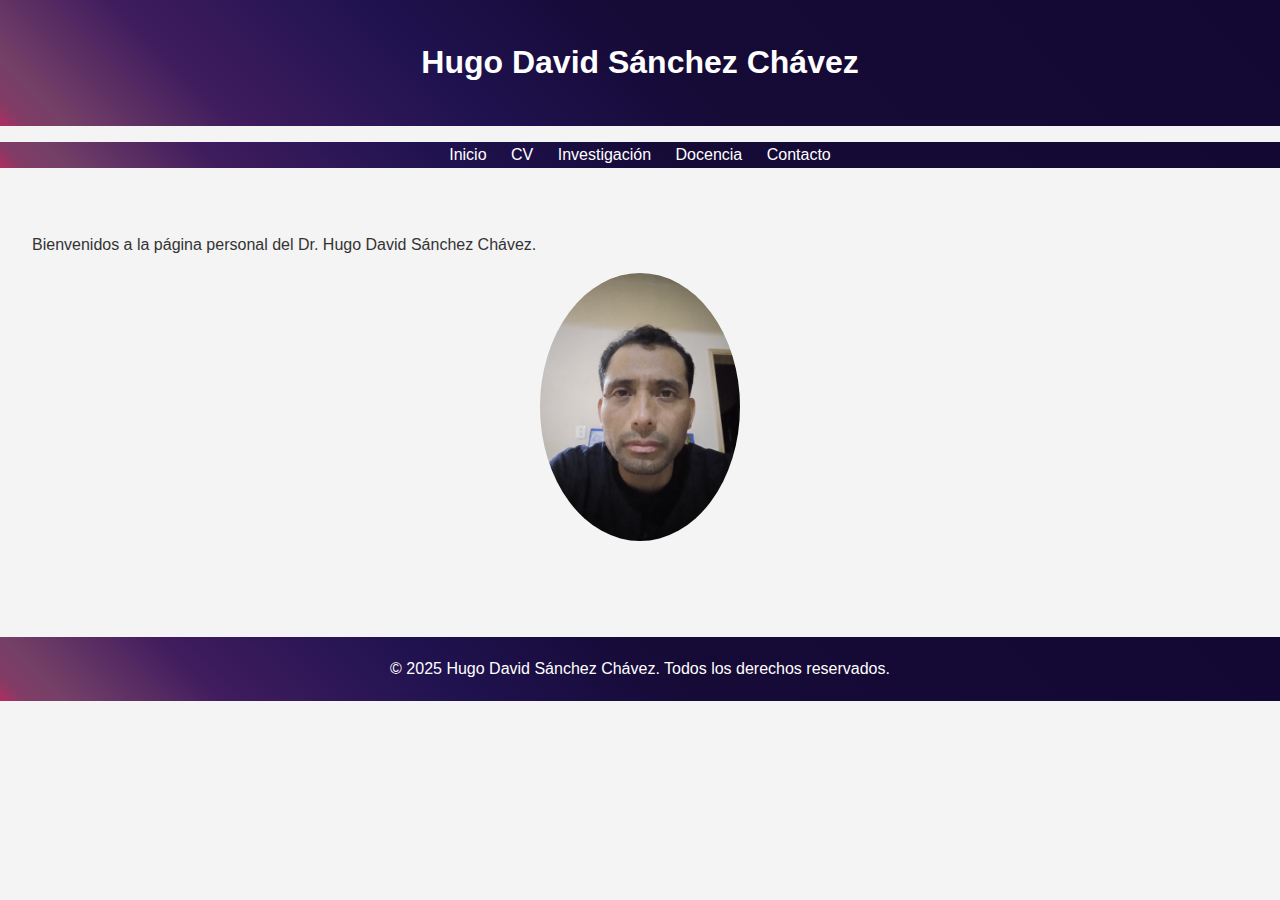
<file: index.html>
<!DOCTYPE html>
<html lang="es">
<head>
    <meta charset="UTF-8">
    <meta name="viewport" content="width=device-width, initial-scale=1.0">
    <title>Hugo David Sánchez Chávez - Página Principal</title>
    <link rel="stylesheet" href="css/styles.css">
</head>
<body>
    <header>
        <h1>Hugo David Sánchez Chávez</h1>
    </header>
    <nav>
        <ul>
            <li><a href="index.html">Inicio</a></li>
            <li><a href="CV.html">CV</a></li>
            <li><a href="investigacion.html">Investigación</a></li>
            <li><a href="docencia.html">Docencia</a></li>
            <li><a href="contacto.html">Contacto</a></li>
        </ul>
    </nav>
    <main>
        <section id="inicio">
            <p>Bienvenidos a la página personal del Dr. Hugo David Sánchez Chávez.</p>
            <img src="images/Foto - Hugo David Sanchez Chavez.jpg" alt="Foto Profesional del Dr. Hugo David Sánchez Chávez">
        </section>
    </main>
    <footer>
        <p>&copy; 2025 Hugo David Sánchez Chávez. Todos los derechos reservados.</p>
    </footer>
</body>
</html>
</file>
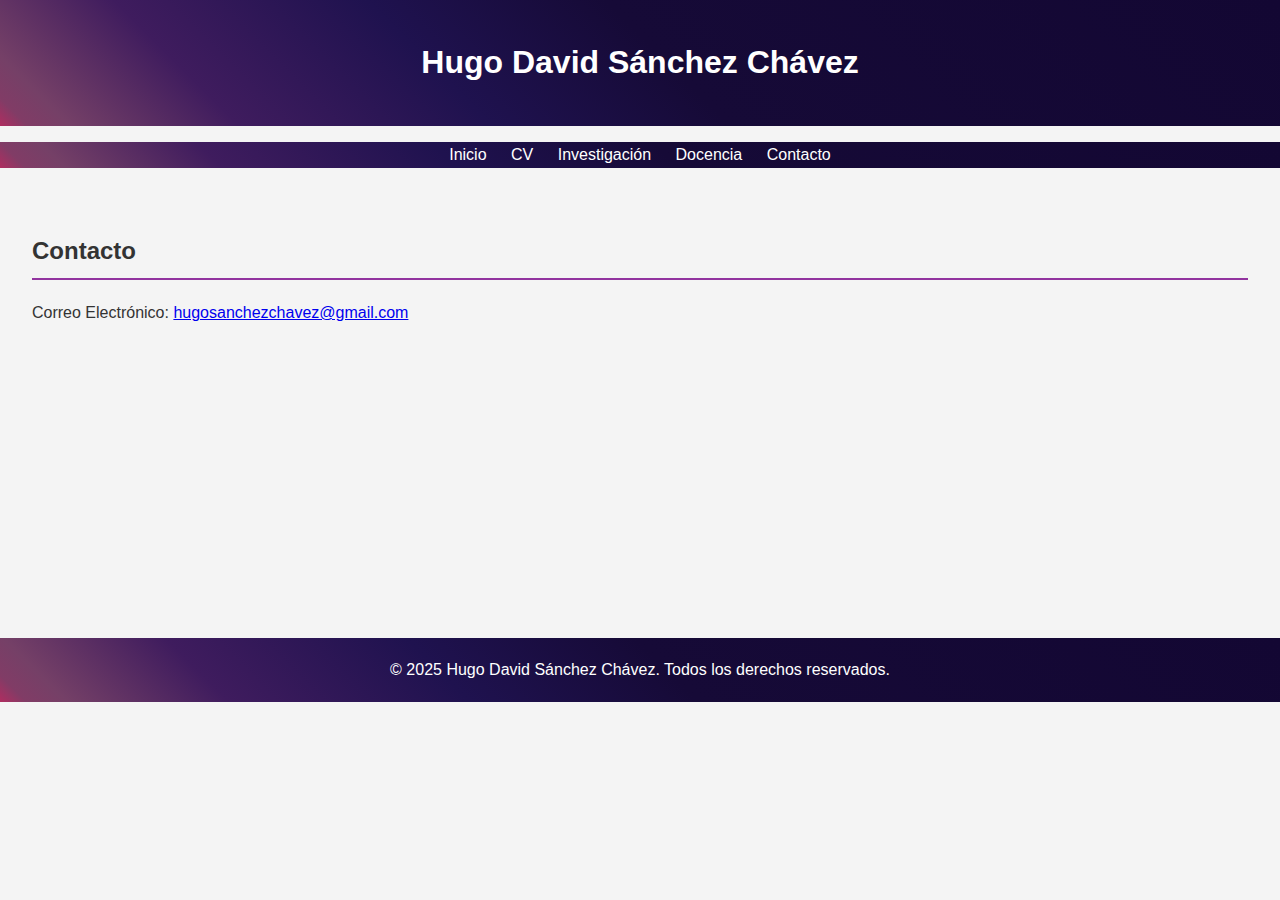
<file: contacto.html>
<!DOCTYPE html>
<html lang="es">
<head>
    <meta charset="UTF-8">
    <meta name="viewport" content="width=device-width, initial-scale=1.0">
    <title>Hugo David Sánchez Chávez - Contacto</title>
    <link rel="stylesheet" href="css/styles.css">
</head>
<body>
    <header>
        <h1>Hugo David Sánchez Chávez</h1>
    </header>
    <nav><!--Menu-->
        <ul>
            <li><a href="index.html">Inicio</a></li>
            <li><a href="CV.html">CV</a></li>
            <li><a href="investigacion.html">Investigación</a></li>
            <li><a href="docencia.html">Docencia</a></li>
            <li><a href="contacto.html">Contacto</a></li>
        </ul>
    </nav>
    <main>
        <section id="contacto">
            <h2>Contacto</h2>
            <p>Correo Electrónico: <a href="mailto:hugosanchezchavez@gmail.com">hugosanchezchavez@gmail.com</a></p>
            <div style="height: 200px;"></div>
        </section>
    </main>
    <footer>
        <p>&copy; 2025 Hugo David Sánchez Chávez. Todos los derechos reservados.</p>
    </footer>
</body>
</html>
</file>
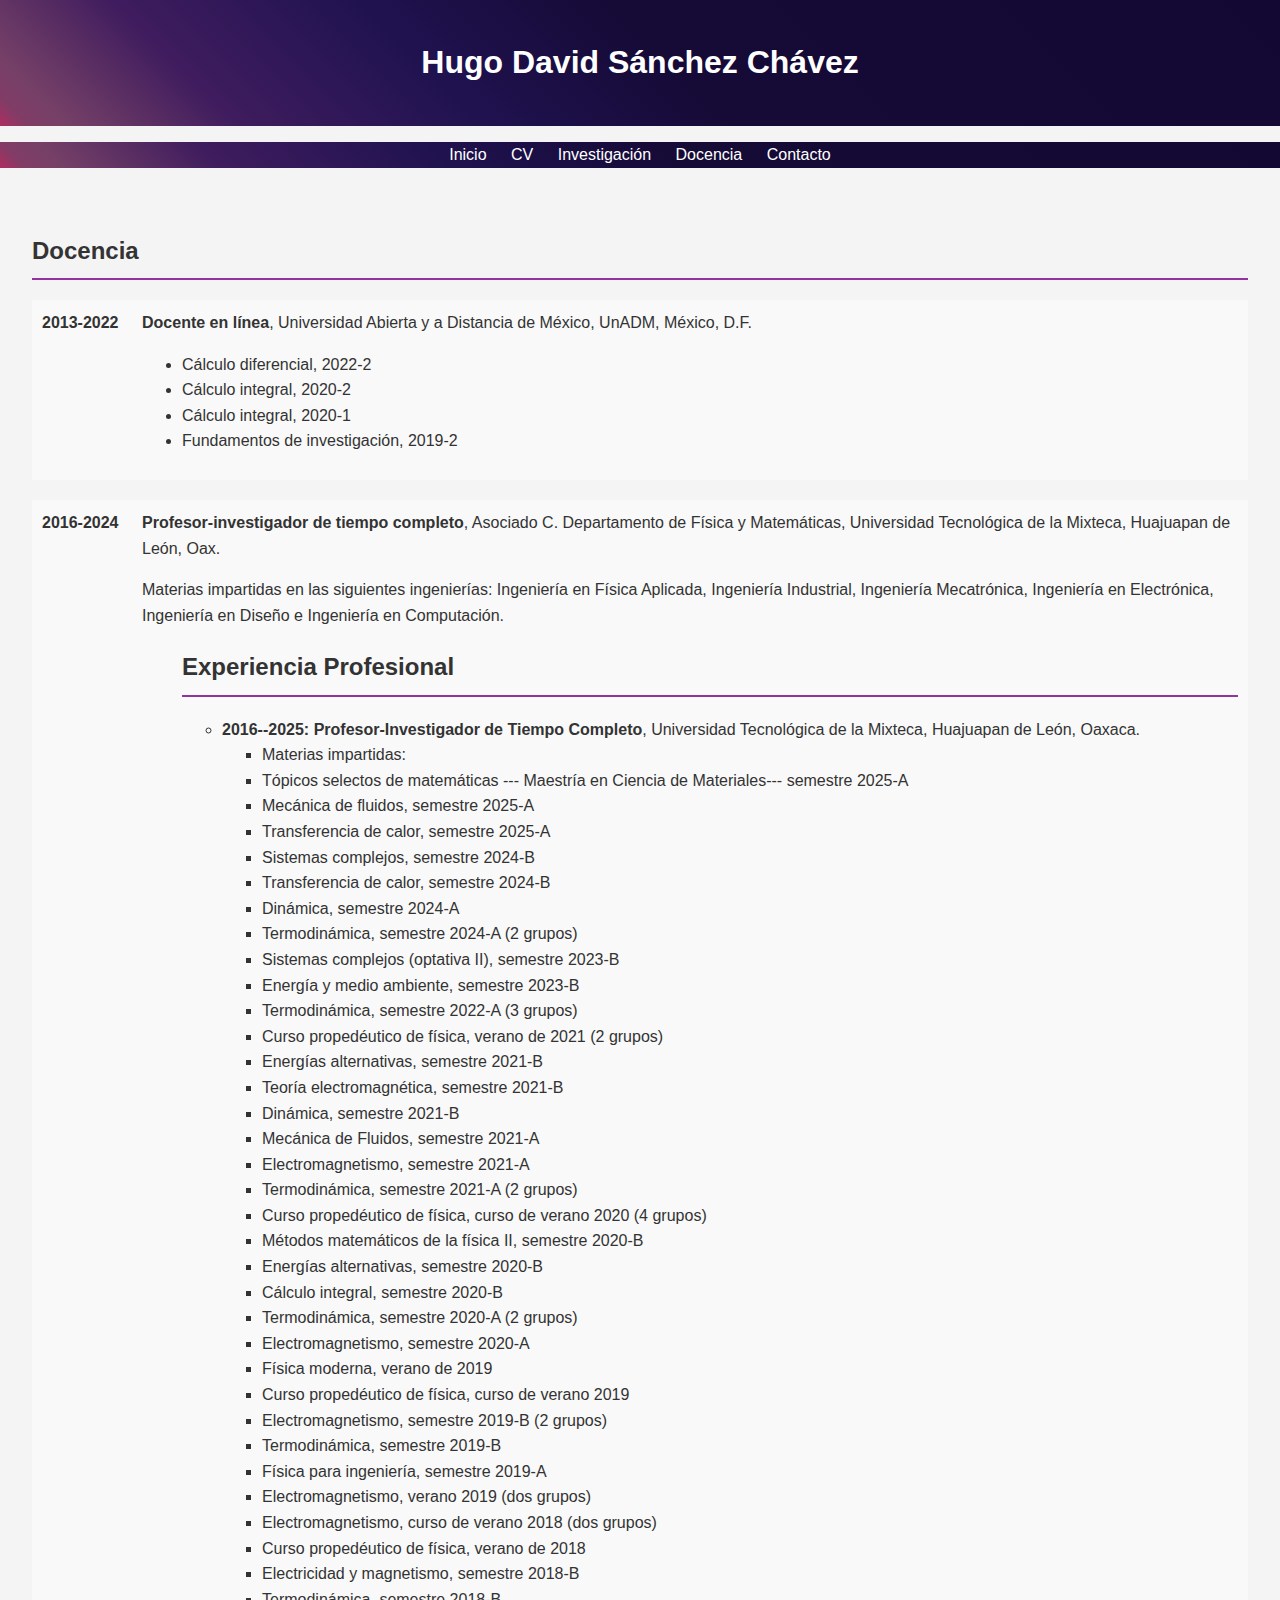
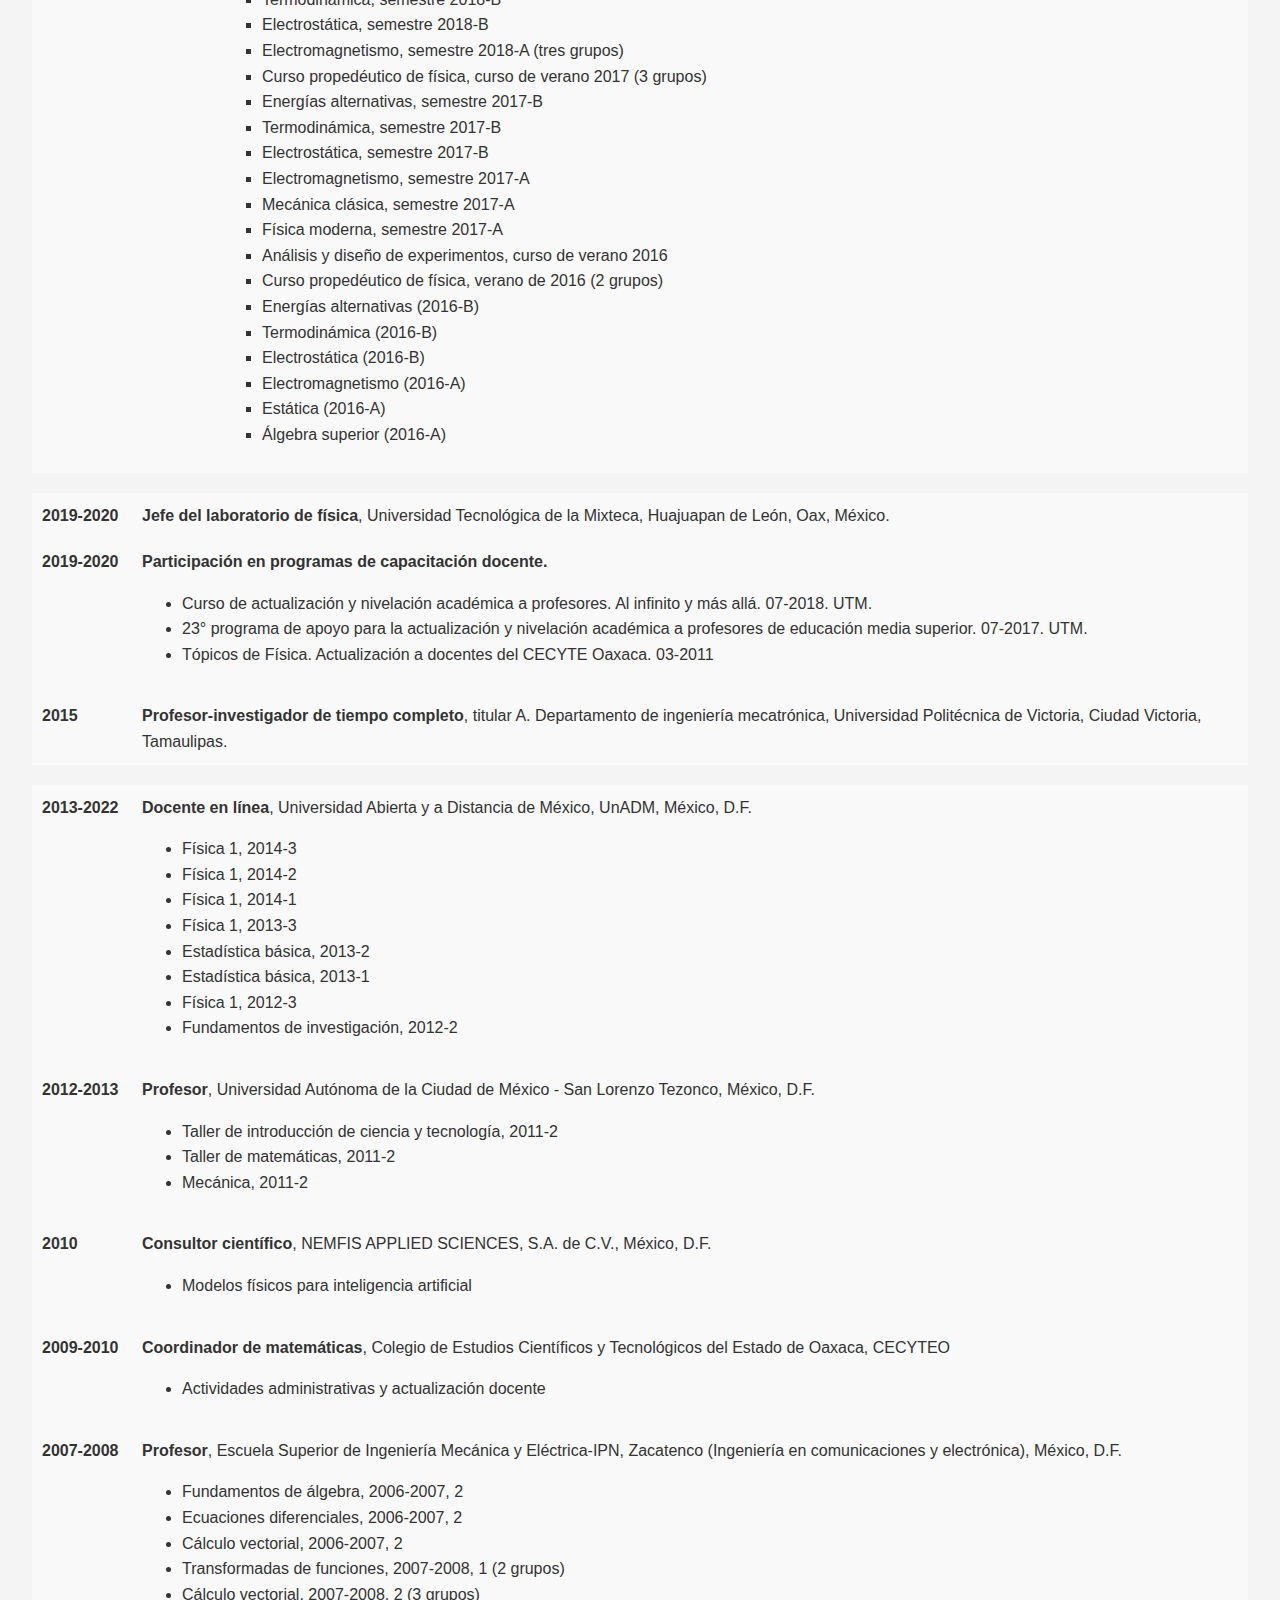
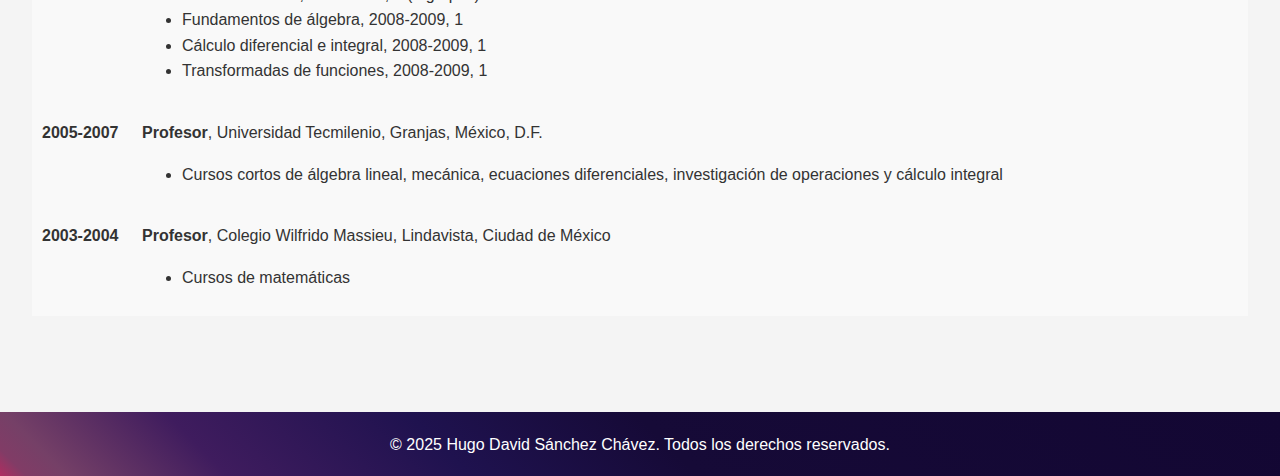
<file: docencia.html>
<!DOCTYPE html>
<html lang="es">
<head>
    <meta charset="UTF-8">
    <meta name="viewport" content="width=device-width, initial-scale=1.0">
    <title>Hugo David Sánchez Chávez - Docencia</title>
    <link rel="stylesheet" href="css/styles.css">
</head>
<body>
    <header>
        <h1>Hugo David Sánchez Chávez</h1>
    </header>
    <nav><!--Menu-->
        <ul>
            <li><a href="index.html">Inicio</a></li>
            <li><a href="CV.html">CV</a></li>
            <li><a href="investigacion.html">Investigación</a></li>
            <li><a href="docencia.html">Docencia</a></li>
            <li><a href="contacto.html">Contacto</a></li>
        </ul>
    </nav>
    <main>
        <section id="docencia">
            <h2>Docencia</h2>
            <p><!--Docencia-->
                <table class="table-v2">
                    <tr>
                        <td><b>2013-2022</b></td>
                        <td>
                            <b>Docente en línea</b>, Universidad Abierta y a Distancia de México, UnADM, México, D.F.<br>
                            <ul>
                                <li>Cálculo diferencial, 2022-2</li>
                                <li>Cálculo integral, 2020-2</li>
                                <li>Cálculo integral, 2020-1</li>
                                <li>Fundamentos de investigación, 2019-2</li>
                            </ul>
                        </td>
                    </tr>
                </table>                
                <table class="table-v2">
                    <tr>
                        <td><b>2016-2024</b></td>
                        <td>
                            <b>Profesor-investigador de tiempo completo</b>, Asociado C. Departamento de Física y Matemáticas, Universidad Tecnológica de la Mixteca, Huajuapan de León, Oax.<br>
                            <p>
                                Materias impartidas en las siguientes ingenierías: Ingeniería en Física Aplicada, Ingeniería Industrial, Ingeniería Mecatrónica, Ingeniería en Electrónica, Ingeniería en Diseño e Ingeniería en Computación.
                            </p>
                            <ul>
  <h2>Experiencia Profesional</h2>
<ul>
<li><strong>2016--2025:</strong> <b>Profesor-Investigador de Tiempo Completo</b>, Universidad Tecnol&oacute;gica de la Mixteca, Huajuapan de Le&oacute;n, Oaxaca.
    <ul>
        <li>Materias impartidas:</li>
        <li>T&oacute;picos selectos de matem&aacute;ticas --- Maestr&iacute;a en Ciencia de Materiales--- semestre 2025-A</li>
        <li>Mec&aacute;nica de fluidos, semestre 2025-A</li>
        <li>Transferencia de calor, semestre 2025-A</li>
        <li>Sistemas complejos, semestre 2024-B</li>
        <li>Transferencia de calor, semestre 2024-B</li>
        <li>Din&aacute;mica, semestre 2024-A</li>
        <li>Termodin&aacute;mica, semestre 2024-A (2 grupos)</li>
        <li>Sistemas complejos (optativa II), semestre 2023-B</li>
        <li>Energ&iacute;a y medio ambiente, semestre 2023-B</li>
        <li>Termodin&aacute;mica, semestre 2022-A (3 grupos)</li>
        <li>Curso proped&eacute;utico de f&iacute;sica, verano de 2021 (2 grupos)</li>
        <li>Energ&iacute;as alternativas, semestre 2021-B</li>
        <li>Teor&iacute;a electromagn&eacute;tica, semestre 2021-B</li>
        <li>Din&aacute;mica, semestre 2021-B</li>
        <li>Mec&aacute;nica de Fluidos, semestre 2021-A</li>
        <li>Electromagnetismo, semestre 2021-A</li>
        <li>Termodin&aacute;mica, semestre 2021-A (2 grupos)</li>
        <li>Curso proped&eacute;utico de f&iacute;sica, curso de verano 2020 (4 grupos)</li>
        <li>M&eacute;todos matem&aacute;ticos de la f&iacute;sica II, semestre 2020-B</li>
        <li>Energ&iacute;as alternativas, semestre 2020-B</li>
        <li>C&aacute;lculo integral, semestre 2020-B</li>
        <li>Termodin&aacute;mica, semestre 2020-A (2 grupos)</li>
        <li>Electromagnetismo, semestre 2020-A</li>
        <li>F&iacute;sica moderna, verano de 2019</li>
        <li>Curso proped&eacute;utico de f&iacute;sica, curso de verano 2019</li>
        <li>Electromagnetismo, semestre 2019-B (2 grupos)</li>
        <li>Termodin&aacute;mica, semestre 2019-B</li>
        <li>F&iacute;sica para ingenier&iacute;a, semestre 2019-A</li>
        <li>Electromagnetismo, verano 2019 (dos grupos)</li>
        <li>Electromagnetismo, curso de verano 2018 (dos grupos)</li>
        <li>Curso proped&eacute;utico de f&iacute;sica, verano de 2018</li>
        <li>Electricidad y magnetismo, semestre 2018-B</li>
        <li>Termodin&aacute;mica, semestre 2018-B</li>
        <li>Electrost&aacute;tica, semestre 2018-B</li>
        <li>Electromagnetismo, semestre 2018-A (tres grupos)</li>
        <li>Curso proped&eacute;utico de f&iacute;sica, curso de verano 2017 (3 grupos)</li>
        <li>Energ&iacute;as alternativas, semestre 2017-B</li>
        <li>Termodin&aacute;mica, semestre 2017-B</li>
        <li>Electrost&aacute;tica, semestre 2017-B</li>
        <li>Electromagnetismo, semestre 2017-A</li>
        <li>Mec&aacute;nica cl&aacute;sica, semestre 2017-A</li>
        <li>F&iacute;sica moderna, semestre 2017-A</li>
        <li>An&aacute;lisis y dise&ntilde;o de experimentos, curso de verano 2016</li>
        <li>Curso proped&eacute;utico de f&iacute;sica, verano de 2016 (2 grupos)</li>
        <li>Energ&iacute;as alternativas (2016-B)</li>
        <li>Termodin&aacute;mica (2016-B)</li>
        <li>Electrost&aacute;tica (2016-B)</li>
        <li>Electromagnetismo (2016-A)</li>
        <li>Est&aacute;tica (2016-A)</li>
        <li>&Aacute;lgebra superior (2016-A)</li>
    
                          </ul>
                        </td>
                    </tr>
                </table>                
                <table class="table-v2">
                    <tr>
                        <td><b>2019-2020</b></td>
                        <td><b>Jefe del laboratorio de física</b>, Universidad Tecnológica de la Mixteca, Huajuapan de León, Oax, México.</td>
                    </tr>
                    <tr>
                        <td><b>2019-2020</b></td>
                        <td><b>Participación en programas de capacitación docente.</b>
                            <ul>
                                <li>Curso de actualización y nivelación académica a profesores. Al infinito y más allá. 07-2018. UTM.</li>
                                <li>23° programa de apoyo para la actualización y nivelación académica a profesores de educación media superior. 07-2017. UTM.</li>
                                <li>Tópicos de Física. Actualización a docentes del CECYTE Oaxaca. 03-2011</li>
                            </ul>
                        </td>
                    </tr>
                    <tr>
                        <td><b>2015</b></td>
                        <td><b>Profesor-investigador de tiempo completo</b>, titular A. Departamento de ingeniería mecatrónica, Universidad Politécnica de Victoria, Ciudad Victoria, Tamaulipas.</td>
                    </tr>
                </table>
                <table class="table-v2">
                    <tr>
                        <td><b>2013-2022</b></td>
                        <td><b>Docente en línea</b>, Universidad Abierta y a Distancia de México, UnADM, México, D.F.
                            <ul>
                                <li>Física 1, 2014-3</li>
                                <li>Física 1, 2014-2</li>
                                <li>Física 1, 2014-1</li>
                                <li>Física 1, 2013-3</li>
                                <li>Estadística básica, 2013-2</li>
                                <li>Estadística básica, 2013-1</li>
                                <li>Física 1, 2012-3</li>
                                <li>Fundamentos de investigación, 2012-2</li>
                            </ul>
                        </td>
                    </tr>
                    <tr>
                        <td><b>2012-2013</b></td>
                        <td><b>Profesor</b>, Universidad Autónoma de la Ciudad de México - San Lorenzo Tezonco, México, D.F.
                            <ul>
                                <li>Taller de introducción de ciencia y tecnología, 2011-2</li>
                                <li>Taller de matemáticas, 2011-2</li>
                                <li>Mecánica, 2011-2</li>
                            </ul>
                        </td>
                    </tr>
                    <tr>
                        <td><b>2010</b></td>
                        <td><b>Consultor científico</b>, NEMFIS APPLIED SCIENCES, S.A. de C.V., México, D.F.
                            <ul>
                                <li>Modelos físicos para inteligencia artificial</li>
                            </ul>
                        </td>
                    </tr>
                    <tr>
                        <td><b>2009-2010</b></td>
                        <td><b>Coordinador de matemáticas</b>, Colegio de Estudios Científicos y Tecnológicos del Estado de Oaxaca, CECYTEO
                            <ul>
                                <li>Actividades administrativas y actualización docente</li>
                            </ul>
                        </td>
                    </tr>
                    <tr>
                        <td><b>2007-2008</b></td>
                        <td><b>Profesor</b>, Escuela Superior de Ingeniería Mecánica y Eléctrica-IPN, Zacatenco (Ingeniería en comunicaciones y electrónica), México, D.F.
                            <ul>
                                <li>Fundamentos de álgebra, 2006-2007, 2</li>
                                <li>Ecuaciones diferenciales, 2006-2007, 2</li>
                                <li>Cálculo vectorial, 2006-2007, 2</li>
                                <li>Transformadas de funciones, 2007-2008, 1 (2 grupos)</li>
                                <li>Cálculo vectorial, 2007-2008, 2 (3 grupos)</li>
                                <li>Fundamentos de álgebra, 2008-2009, 1</li>
                                <li>Cálculo diferencial e integral, 2008-2009, 1</li>
                                <li>Transformadas de funciones, 2008-2009, 1</li>
                            </ul>
                        </td>
                    </tr>
                    <tr>
                        <td><b>2005-2007</b></td>
                        <td><b>Profesor</b>, Universidad Tecmilenio, Granjas, México, D.F.
                            <ul>
                                <li>Cursos cortos de álgebra lineal, mecánica, ecuaciones diferenciales, investigación de operaciones y cálculo integral</li>
                            </ul>
                        </td>
                    </tr>
                    <tr>
                        <td><b>2003-2004</b></td>
                        <td><b>Profesor</b>, Colegio Wilfrido Massieu, Lindavista, Ciudad de México
                            <ul>
                                <li>Cursos de matemáticas</li>
                            </ul>
                        </td>
                    </tr>
                </table>                
            </p>
        </section>
    </main>
    <footer>
        <p>&copy; 2025 Hugo David Sánchez Chávez. Todos los derechos reservados.</p>
    </footer>
</body>
</html>
</file>
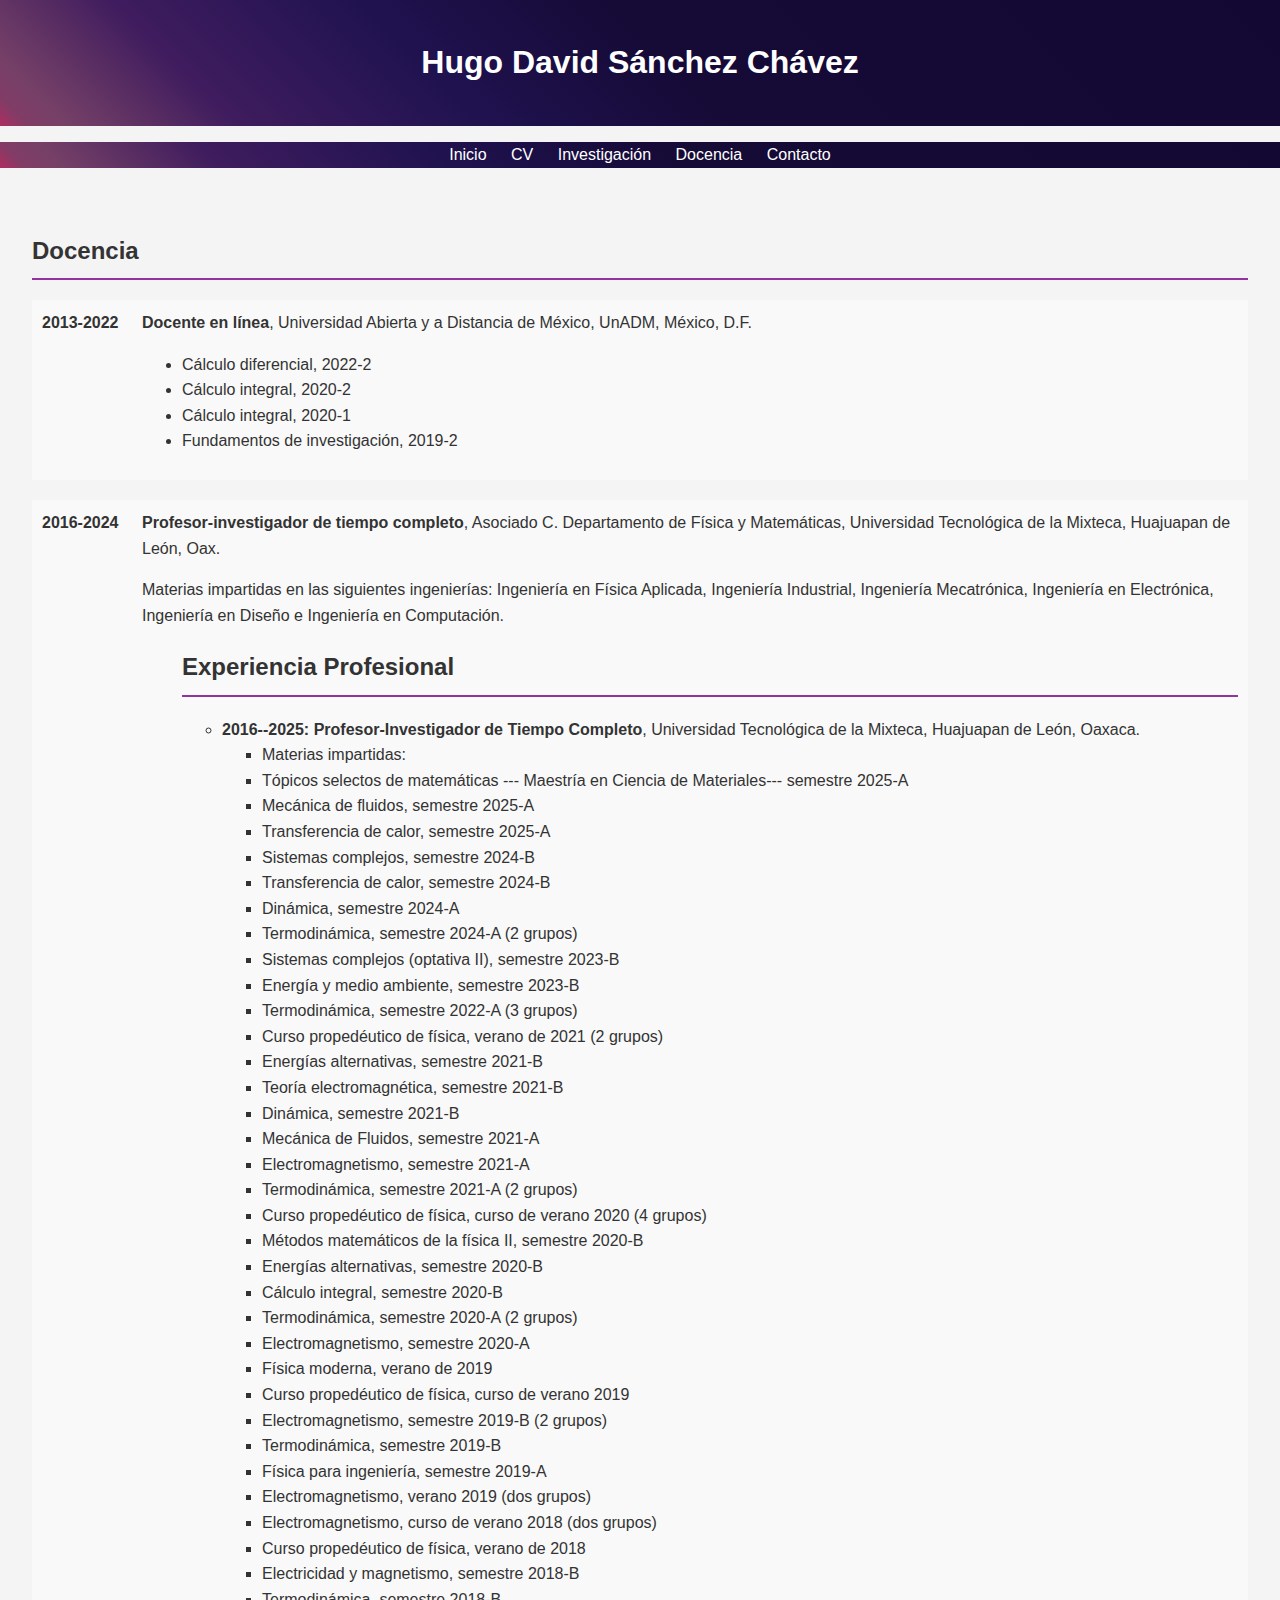
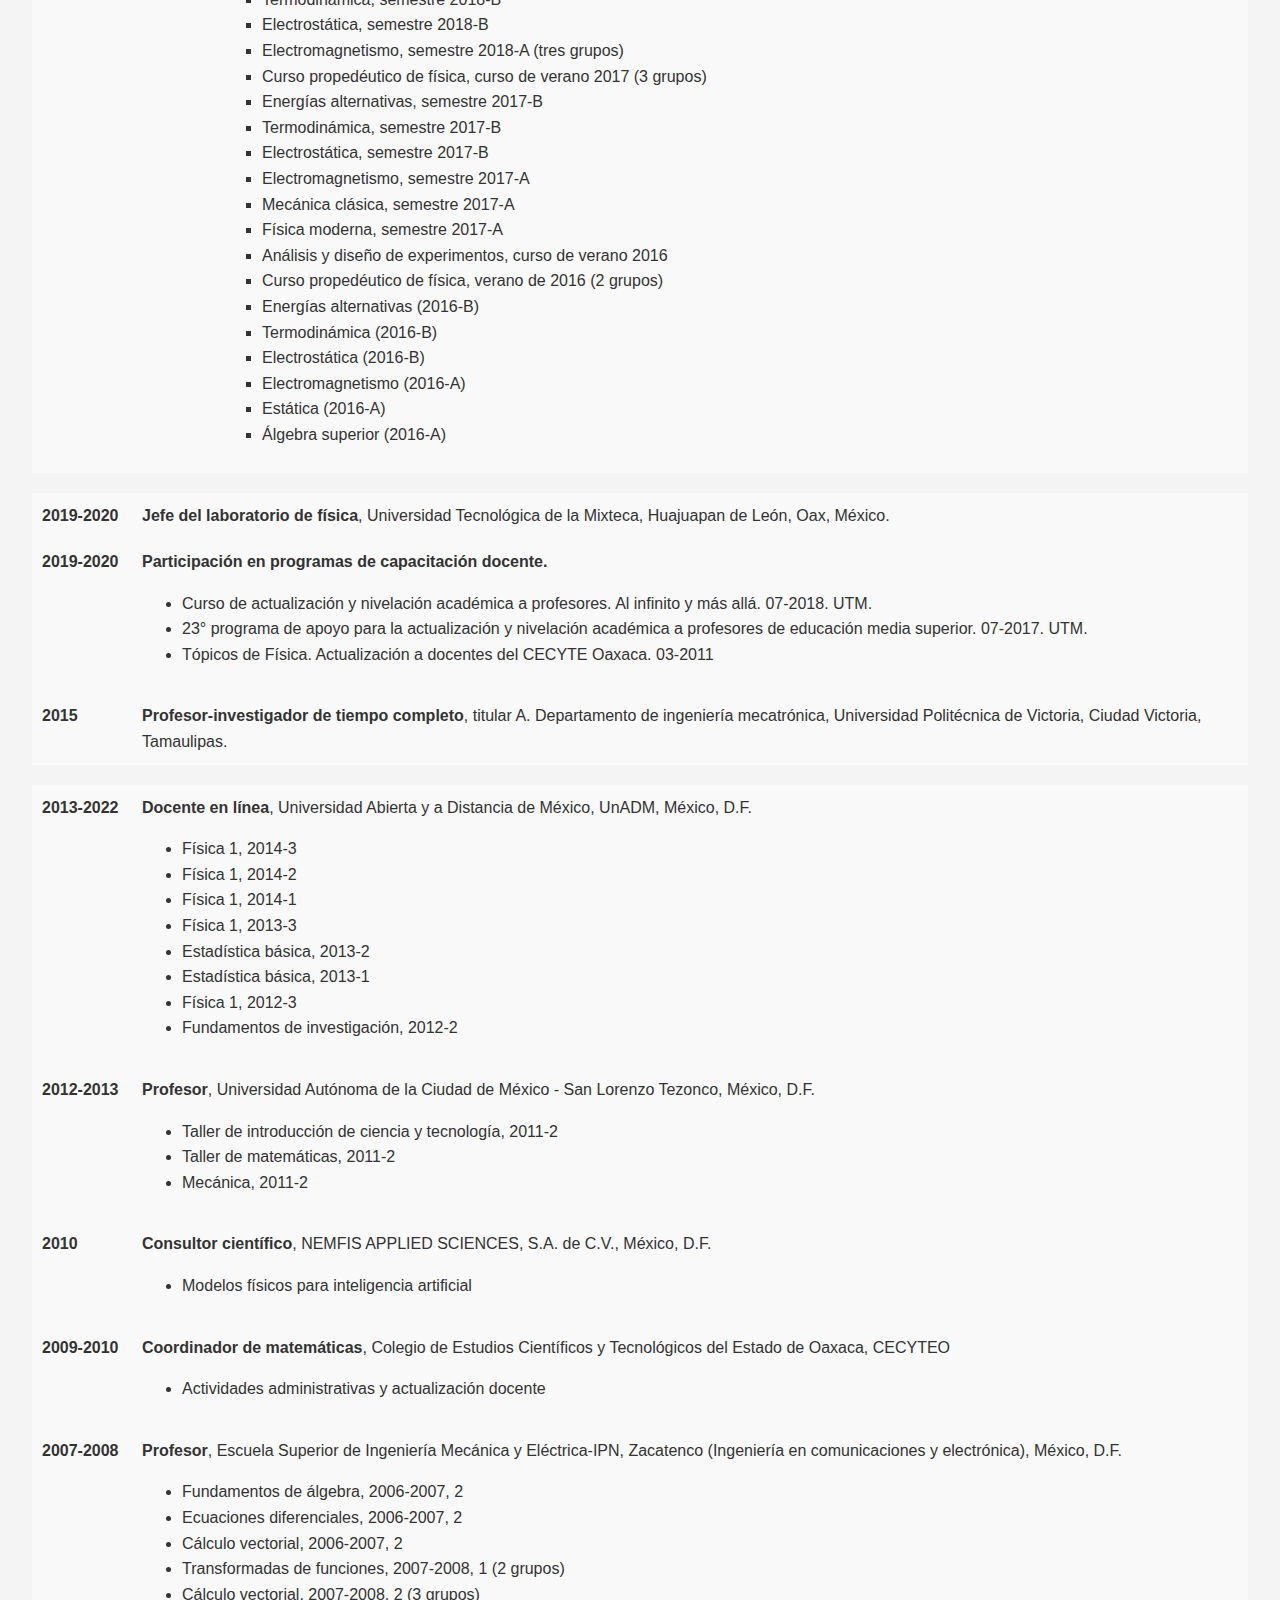
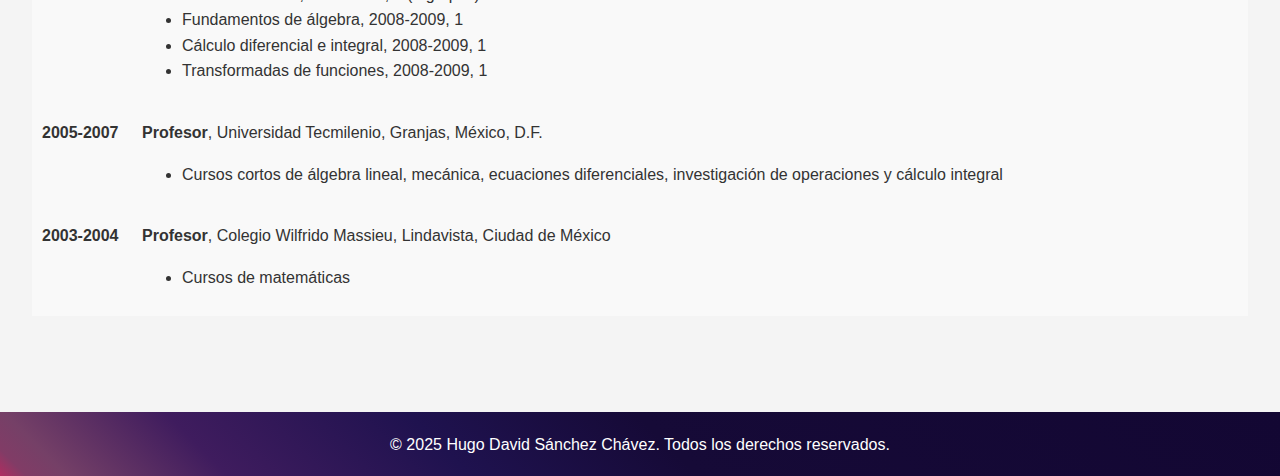
<file: Experiencia laboral.html>
<!DOCTYPE html>
<html lang="es">
<head>
    <meta charset="UTF-8">
    <meta name="viewport" content="width=device-width, initial-scale=1.0">
    <title>Hugo David Sánchez Chávez - Experiencia</title>
    <link rel="stylesheet" href="css/styles.css">
</head>
<body>
    <header>
        <h1>Hugo David Sánchez Chávez</h1>
    </header>
    <nav><!--Menu-->
        <ul>
            <li><a href="index.html">Inicio</a></li>
            <li><a href="CV.html">CV</a></li>
            <li><a href="investigacion.html">Investigación</a></li>
            <li><a href="docencia.html">Docencia</a></li>
            <li><a href="contacto.html">Contacto</a></li>
        </ul>
    </nav>
    <main>
        <section id="docencia">
            <h2>Docencia</h2>
            <p><!--Docencia-->
                <table class="table-v2">
                    <tr>
                        <td><b>2013-2022</b></td>
                        <td>
                            <b>Docente en línea</b>, Universidad Abierta y a Distancia de México, UnADM, México, D.F.<br>
                            <ul>
                                <li>Cálculo diferencial, 2022-2</li>
                                <li>Cálculo integral, 2020-2</li>
                                <li>Cálculo integral, 2020-1</li>
                                <li>Fundamentos de investigación, 2019-2</li>
                            </ul>
                        </td>
                    </tr>
                </table>                
                <table class="table-v2">
                    <tr>
                        <td><b>2016-2024</b></td>
                        <td>
                            <b>Profesor-investigador de tiempo completo</b>, Asociado C. Departamento de Física y Matemáticas, Universidad Tecnológica de la Mixteca, Huajuapan de León, Oax.<br>
                            <p>
                                Materias impartidas en las siguientes ingenierías: Ingeniería en Física Aplicada, Ingeniería Industrial, Ingeniería Mecatrónica, Ingeniería en Electrónica, Ingeniería en Diseño e Ingeniería en Computación.
                            </p>
                            <ul>
  <h2>Experiencia Profesional</h2>
<ul>
<li><strong>2016--2025:</strong> <b>Profesor-Investigador de Tiempo Completo</b>, Universidad Tecnol&oacute;gica de la Mixteca, Huajuapan de Le&oacute;n, Oaxaca.
    <ul>
        <li>Materias impartidas:</li>
        <li>T&oacute;picos selectos de matem&aacute;ticas --- Maestr&iacute;a en Ciencia de Materiales--- semestre 2025-A</li>
        <li>Mec&aacute;nica de fluidos, semestre 2025-A</li>
        <li>Transferencia de calor, semestre 2025-A</li>
        <li>Sistemas complejos, semestre 2024-B</li>
        <li>Transferencia de calor, semestre 2024-B</li>
        <li>Din&aacute;mica, semestre 2024-A</li>
        <li>Termodin&aacute;mica, semestre 2024-A (2 grupos)</li>
        <li>Sistemas complejos (optativa II), semestre 2023-B</li>
        <li>Energ&iacute;a y medio ambiente, semestre 2023-B</li>
        <li>Termodin&aacute;mica, semestre 2022-A (3 grupos)</li>
        <li>Curso proped&eacute;utico de f&iacute;sica, verano de 2021 (2 grupos)</li>
        <li>Energ&iacute;as alternativas, semestre 2021-B</li>
        <li>Teor&iacute;a electromagn&eacute;tica, semestre 2021-B</li>
        <li>Din&aacute;mica, semestre 2021-B</li>
        <li>Mec&aacute;nica de Fluidos, semestre 2021-A</li>
        <li>Electromagnetismo, semestre 2021-A</li>
        <li>Termodin&aacute;mica, semestre 2021-A (2 grupos)</li>
        <li>Curso proped&eacute;utico de f&iacute;sica, curso de verano 2020 (4 grupos)</li>
        <li>M&eacute;todos matem&aacute;ticos de la f&iacute;sica II, semestre 2020-B</li>
        <li>Energ&iacute;as alternativas, semestre 2020-B</li>
        <li>C&aacute;lculo integral, semestre 2020-B</li>
        <li>Termodin&aacute;mica, semestre 2020-A (2 grupos)</li>
        <li>Electromagnetismo, semestre 2020-A</li>
        <li>F&iacute;sica moderna, verano de 2019</li>
        <li>Curso proped&eacute;utico de f&iacute;sica, curso de verano 2019</li>
        <li>Electromagnetismo, semestre 2019-B (2 grupos)</li>
        <li>Termodin&aacute;mica, semestre 2019-B</li>
        <li>F&iacute;sica para ingenier&iacute;a, semestre 2019-A</li>
        <li>Electromagnetismo, verano 2019 (dos grupos)</li>
        <li>Electromagnetismo, curso de verano 2018 (dos grupos)</li>
        <li>Curso proped&eacute;utico de f&iacute;sica, verano de 2018</li>
        <li>Electricidad y magnetismo, semestre 2018-B</li>
        <li>Termodin&aacute;mica, semestre 2018-B</li>
        <li>Electrost&aacute;tica, semestre 2018-B</li>
        <li>Electromagnetismo, semestre 2018-A (tres grupos)</li>
        <li>Curso proped&eacute;utico de f&iacute;sica, curso de verano 2017 (3 grupos)</li>
        <li>Energ&iacute;as alternativas, semestre 2017-B</li>
        <li>Termodin&aacute;mica, semestre 2017-B</li>
        <li>Electrost&aacute;tica, semestre 2017-B</li>
        <li>Electromagnetismo, semestre 2017-A</li>
        <li>Mec&aacute;nica cl&aacute;sica, semestre 2017-A</li>
        <li>F&iacute;sica moderna, semestre 2017-A</li>
        <li>An&aacute;lisis y dise&ntilde;o de experimentos, curso de verano 2016</li>
        <li>Curso proped&eacute;utico de f&iacute;sica, verano de 2016 (2 grupos)</li>
        <li>Energ&iacute;as alternativas (2016-B)</li>
        <li>Termodin&aacute;mica (2016-B)</li>
        <li>Electrost&aacute;tica (2016-B)</li>
        <li>Electromagnetismo (2016-A)</li>
        <li>Est&aacute;tica (2016-A)</li>
        <li>&Aacute;lgebra superior (2016-A)</li>
    
                          </ul>
                        </td>
                    </tr>
                </table>                
                <table class="table-v2">
                    <tr>
                        <td><b>2019-2020</b></td>
                        <td><b>Jefe del laboratorio de física</b>, Universidad Tecnológica de la Mixteca, Huajuapan de León, Oax, México.</td>
                    </tr>
                    <tr>
                        <td><b>2019-2020</b></td>
                        <td><b>Participación en programas de capacitación docente.</b>
                            <ul>
                                <li>Curso de actualización y nivelación académica a profesores. Al infinito y más allá. 07-2018. UTM.</li>
                                <li>23° programa de apoyo para la actualización y nivelación académica a profesores de educación media superior. 07-2017. UTM.</li>
                                <li>Tópicos de Física. Actualización a docentes del CECYTE Oaxaca. 03-2011</li>
                            </ul>
                        </td>
                    </tr>
                    <tr>
                        <td><b>2015</b></td>
                        <td><b>Profesor-investigador de tiempo completo</b>, titular A. Departamento de ingeniería mecatrónica, Universidad Politécnica de Victoria, Ciudad Victoria, Tamaulipas.</td>
                    </tr>
                </table>
                <table class="table-v2">
                    <tr>
                        <td><b>2013-2022</b></td>
                        <td><b>Docente en línea</b>, Universidad Abierta y a Distancia de México, UnADM, México, D.F.
                            <ul>
                                <li>Física 1, 2014-3</li>
                                <li>Física 1, 2014-2</li>
                                <li>Física 1, 2014-1</li>
                                <li>Física 1, 2013-3</li>
                                <li>Estadística básica, 2013-2</li>
                                <li>Estadística básica, 2013-1</li>
                                <li>Física 1, 2012-3</li>
                                <li>Fundamentos de investigación, 2012-2</li>
                            </ul>
                        </td>
                    </tr>
                    <tr>
                        <td><b>2012-2013</b></td>
                        <td><b>Profesor</b>, Universidad Autónoma de la Ciudad de México - San Lorenzo Tezonco, México, D.F.
                            <ul>
                                <li>Taller de introducción de ciencia y tecnología, 2011-2</li>
                                <li>Taller de matemáticas, 2011-2</li>
                                <li>Mecánica, 2011-2</li>
                            </ul>
                        </td>
                    </tr>
                    <tr>
                        <td><b>2010</b></td>
                        <td><b>Consultor científico</b>, NEMFIS APPLIED SCIENCES, S.A. de C.V., México, D.F.
                            <ul>
                                <li>Modelos físicos para inteligencia artificial</li>
                            </ul>
                        </td>
                    </tr>
                    <tr>
                        <td><b>2009-2010</b></td>
                        <td><b>Coordinador de matemáticas</b>, Colegio de Estudios Científicos y Tecnológicos del Estado de Oaxaca, CECYTEO
                            <ul>
                                <li>Actividades administrativas y actualización docente</li>
                            </ul>
                        </td>
                    </tr>
                    <tr>
                        <td><b>2007-2008</b></td>
                        <td><b>Profesor</b>, Escuela Superior de Ingeniería Mecánica y Eléctrica-IPN, Zacatenco (Ingeniería en comunicaciones y electrónica), México, D.F.
                            <ul>
                                <li>Fundamentos de álgebra, 2006-2007, 2</li>
                                <li>Ecuaciones diferenciales, 2006-2007, 2</li>
                                <li>Cálculo vectorial, 2006-2007, 2</li>
                                <li>Transformadas de funciones, 2007-2008, 1 (2 grupos)</li>
                                <li>Cálculo vectorial, 2007-2008, 2 (3 grupos)</li>
                                <li>Fundamentos de álgebra, 2008-2009, 1</li>
                                <li>Cálculo diferencial e integral, 2008-2009, 1</li>
                                <li>Transformadas de funciones, 2008-2009, 1</li>
                            </ul>
                        </td>
                    </tr>
                    <tr>
                        <td><b>2005-2007</b></td>
                        <td><b>Profesor</b>, Universidad Tecmilenio, Granjas, México, D.F.
                            <ul>
                                <li>Cursos cortos de álgebra lineal, mecánica, ecuaciones diferenciales, investigación de operaciones y cálculo integral</li>
                            </ul>
                        </td>
                    </tr>
                    <tr>
                        <td><b>2003-2004</b></td>
                        <td><b>Profesor</b>, Colegio Wilfrido Massieu, Lindavista, Ciudad de México
                            <ul>
                                <li>Cursos de matemáticas</li>
                            </ul>
                        </td>
                    </tr>
                </table>                
            </p>
        </section>
    </main>
    <footer>
        <p>&copy; 2025 Hugo David Sánchez Chávez. Todos los derechos reservados.</p>
    </footer>
</body>
</html>
</file>
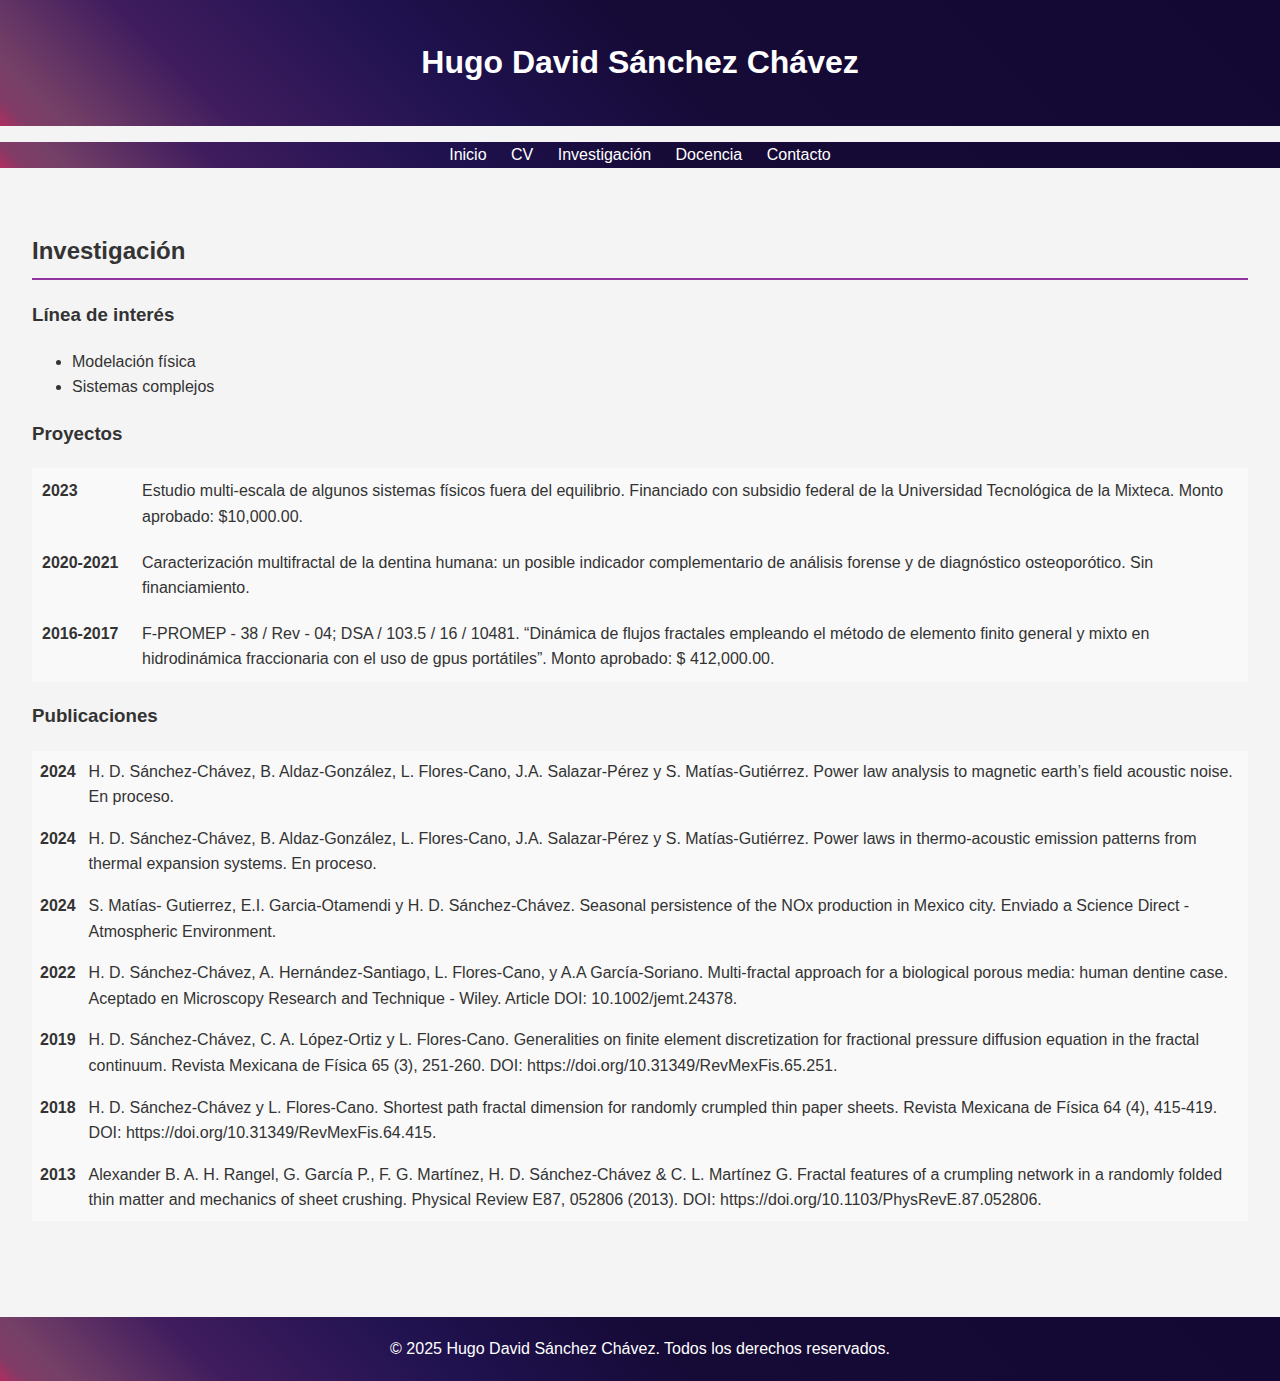
<file: investigacion.html>
<!DOCTYPE html>
<html lang="es">
<head>
    <meta charset="UTF-8">
    <meta name="viewport" content="width=device-width, initial-scale=1.0">
    <title>Hugo David Sánchez Chávez - Investigación</title>
    <link rel="stylesheet" href="css/styles.css">
</head>
<body>
    <header>
        <h1>Hugo David Sánchez Chávez</h1>
    </header>
    <nav><!--Menu-->
        <ul>
            <li><a href="index.html">Inicio</a></li>
            <li><a href="CV.html">CV</a></li>
            <li><a href="investigacion.html">Investigación</a></li>
            <li><a href="docencia.html">Docencia</a></li>
            <li><a href="contacto.html">Contacto</a></li>
        </ul>
    </nav>
    <main>
        <section id="investigacion">
            <h2>Investigación</h2>
            <h3>Línea de interés</h3>
            <ul>
                <li>Modelación física</li>
                <li>Sistemas complejos</li>
            </ul>
            <h3>Proyectos</h3>
            <table class="table-v2">
                <tr>
                    <td><b>2023</b></td>
                    <td>Estudio multi-escala de algunos sistemas físicos fuera del equilibrio. Financiado con subsidio federal de la Universidad Tecnológica de la Mixteca. Monto aprobado: $10,000.00.</td>
                </tr>
                <tr>
                    <td><b>2020-2021</b></td>
                    <td>Caracterización multifractal de la dentina humana: un posible indicador complementario de análisis forense y de diagnóstico osteoporótico. Sin financiamiento.</td>
                </tr>
                <tr>
                    <td><b>2016-2017</b></td>
                    <td>F-PROMEP - 38 / Rev - 04; DSA / 103.5 / 16 / 10481. “Dinámica de flujos fractales empleando el método de elemento finito general y mixto en hidrodinámica fraccionaria con el uso de gpus portátiles”. Monto aprobado: $ 412,000.00.</td>
                </tr>
            </table>            
            <h3>Publicaciones</h3>
            <table>
                <tr>
                    <td><b>2024</b></td>
                    <td>H. D. Sánchez-Chávez, B. Aldaz-González, L. Flores-Cano, J.A. Salazar-Pérez y S. Matías-Gutiérrez. Power law analysis to magnetic earth’s field acoustic noise. En proceso.</td>
                </tr>
                <tr>
                    <td><b>2024</b></td>
                    <td>H. D. Sánchez-Chávez, B. Aldaz-González, L. Flores-Cano, J.A. Salazar-Pérez y S. Matías-Gutiérrez. Power laws in thermo-acoustic emission patterns from thermal expansion systems. En proceso.</td>
                </tr>
                <tr>
                  <!--  <td><b>2024</b></td>
                    <td>H. D. Sánchez-Chávez, J. Montes-Pérez, J. Merlín-Ramírez. Exploring Surface Porosity: Addressing the Challenge. Enviado a la American Association of Physics Teachers.</td>
                </tr> -->
                <tr>
                <tr>
                    <td><b>2024</b></td>
                    <td>S. Matías- Gutierrez, E.I. Garcia-Otamendi y H. D. Sánchez-Chávez. Seasonal persistence of the NOx production in Mexico city. Enviado a Science Direct - Atmospheric Environment.</td>
                </tr>
                <tr>
                    <td><b>2022</b></td>
                    <td>H. D. Sánchez-Chávez, A. Hernández-Santiago, L. Flores-Cano, y A.A García-Soriano. Multi-fractal approach for a biological porous media: human dentine case. Aceptado en Microscopy Research and Technique - Wiley. Article DOI: 10.1002/jemt.24378.</td>
                </tr>
                <tr>
                    <td><b>2019</b></td>
                    <td>H. D. Sánchez-Chávez, C. A. López-Ortiz y L. Flores-Cano. Generalities on finite element discretization for fractional pressure diffusion equation in the fractal continuum. Revista Mexicana de Física 65 (3), 251-260. DOI: https://doi.org/10.31349/RevMexFis.65.251.</td>
                </tr>
                <tr>
                    <td><b>2018</b></td>
                    <td>H. D. Sánchez-Chávez y L. Flores-Cano. Shortest path fractal dimension for randomly crumpled thin paper sheets. Revista Mexicana de Física 64 (4), 415-419. DOI: https://doi.org/10.31349/RevMexFis.64.415.</td>
                </tr>
                <tr>
                    <td><b>2013</b></td>
                    <td>Alexander B. A. H. Rangel, G. García P., F. G. Martínez, H. D. Sánchez-Chávez & C. L. Martínez G. Fractal features of a crumpling network in a randomly folded thin matter and mechanics of sheet crushing. Physical Review E87, 052806 (2013). DOI: https://doi.org/10.1103/PhysRevE.87.052806.</td>
                </tr>
            </table>            
        </section>
    </main>
    <footer>
        <p>&copy; 2025 Hugo David Sánchez Chávez. Todos los derechos reservados.</p>
    </footer>
</body>
</html>
</file>
<file: css/styles.css>
body {
    font-family: Arial, sans-serif;
    line-height: 1.6;
    margin: 0;
    padding: 0;
    background-color: #f4f4f4;
    color: #333;
}
/* Degradado para el encabezado superior */
header {
    background: rgb(176,45,96);
    background: linear-gradient(45deg, rgba(176,45,96,1) 0%, rgba(129,60,102,1) 2%, rgba(117,64,103,1) 5%, rgba(63,28,94,1) 17%, rgba(31,18,79,1) 35%, rgba(22,10,55,1) 52%, rgba(19,7,51,1) 100%);
    color: #fff;
    padding: 1rem 0;
    text-align: center;
}
/* Degradado para el Menu */
nav ul {
    background: rgb(176,45,96);
    background: linear-gradient(45deg, rgba(176,45,96,1) 0%, rgba(129,60,102,1) 2%, rgba(117,64,103,1) 5%, rgba(63,28,94,1) 17%, rgba(31,18,79,1) 35%, rgba(22,10,55,1) 52%, rgba(19,7,51,1) 100%);
    color: #fff;
    list-style: none;
    padding: 0;
    text-align: center;
}

nav ul li {
    display: inline;
    margin: 0 10px;
}

nav ul li a {
    color: #fff;
    text-decoration: none;
    font-size: 16px;
    transition: color 0.3s ease, text-shadow 0.3s ease;
}

/* Efecto al pasar el cursor */
nav ul li a:hover {
    color: #b74db3; /* Cambia a un rosa brillante */
    text-shadow: 
        0 0 15px rgba(255, 251, 253, 1), /* Brillo principal */
        0 0 30px rgba(255, 251, 253, 0.8), /* Brillo externo */
        0 0 45px rgba(255, 251, 253, 0.6); /* Brillo adicional */
}

main {
    padding: 1rem 2rem;
}

section {
    margin: 2rem 0;
}
/* Línea después de título de página */
section h2 {
    border-bottom: 2px solid #92349f;
    padding-bottom: 0.5rem;
}
/* Aspecto de foto */
img {
    display: block;
    max-width: 200px;
    margin: 1rem auto;
    border-radius: 50%;
}
/* Degradado para el pie de página*/
footer {
    background: rgb(176,45,96);
    background: linear-gradient(45deg, rgba(176,45,96,1) 0%, rgba(129,60,102,1) 2%, rgba(117,64,103,1) 5%, rgba(63,28,94,1) 17%, rgba(31,18,79,1) 35%, rgba(22,10,55,1) 52%, rgba(19,7,51,1) 100%);
    color: #ffffff;
    text-align: center;
    padding: 0.2rem 0;
    margin-top: 3rem;
}

/* Diseño de tabla */
table {
    width: 100%;
    border-collapse: collapse;
    margin-top: 20px;
}

th, td {
    padding: 8px;
    vertical-align: top; /* Alinea el contenido de las celdas a la parte superior */
}

th {
    background-color: #f2f2f2;
}

td {
    background-color: #f9f9f9;
}

td:first-child {
    width: 10px; /* Ajusta el ancho de la primera columna */
    padding-right:5px; /* Agrega más espacio entre las columnas */
}

/* Diseño de tabla para tesis dirigidas */
.tesis-dirigidas {
    width: 100%;
    border-collapse: collapse;
    margin-top: 20px;
}

.tesis-dirigidas th, .tesis-dirigidas td {
    padding: 10px;
    vertical-align: top;
}

.tesis-dirigidas th {
    background-color: #f2f2f2;
    text-align: center; /* Centra los encabezados */
}

.tesis-dirigidas td {
    background-color: #f9f9f9;
    text-align: left; 
}

.tesis-dirigidas td:nth-last-child(2) {
    text-align: center; /* Centra el texto de la penúltima columna */
}

.tesis-dirigidas td:last-child {
    text-align: center; /* Centra el texto de la última columna */
}

.tesis-dirigidas td:first-child {
    width: 100px; /* Ajusta el ancho de la columna de tipo (Dirección/Co-Dirección) */
}

/* Diseño de tabla v2 */
.table-v2 {
    width: 100%;
    border-collapse: collapse;
    margin-top: 20px;
}

.table-v2 th, .table-v2 td {
    padding: 10px;
    vertical-align: top;
    text-align: left;
}

.table-v2 th {
    background-color: #f2f2f2;
    text-align: center; /* Centra los encabezados */
}

.table-v2 td {
    background-color: #f9f9f9;
}

.table-v2 td:first-child {
    width: 80px;
}
</file>
